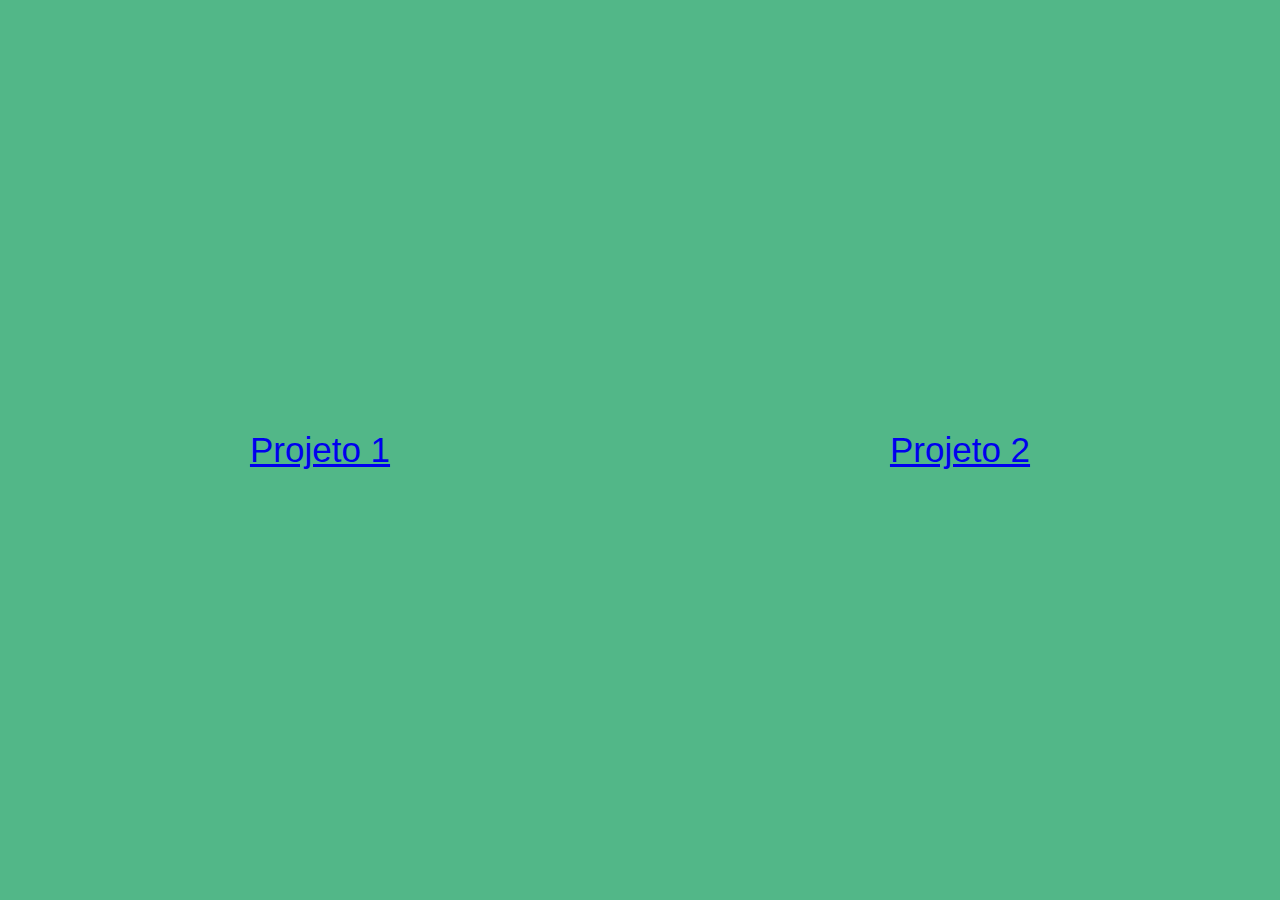
<file: index.html>
<!DOCTYPE html>
<html lang="en">
<head>
    <meta charset="UTF-8">
    <meta http-equiv="X-UA-Compatible" content="IE=edge">
    <meta name="viewport" content="width=device-width, initial-scale=1.0">
    <title>Media Query Pratice</title>
    <link rel="stylesheet" href="style.css">
</head>
<body>
    <!-- <div class="container">
        <div class="text">Hello Screen</div>
    </div>
    <div id="size"></div> -->
    
    <div class="box">
        <div class='projeto-1'>
            <p> <a href="Project 2/">Projeto 1</a> </p>
        </div>
    
        <div class="projeto-2">
            <p> <a href="Project 3/"> Projeto 2</a> </p>
        </div>
    </div>
    
</body>
<script src="main.js"></script>
</html>
</file>
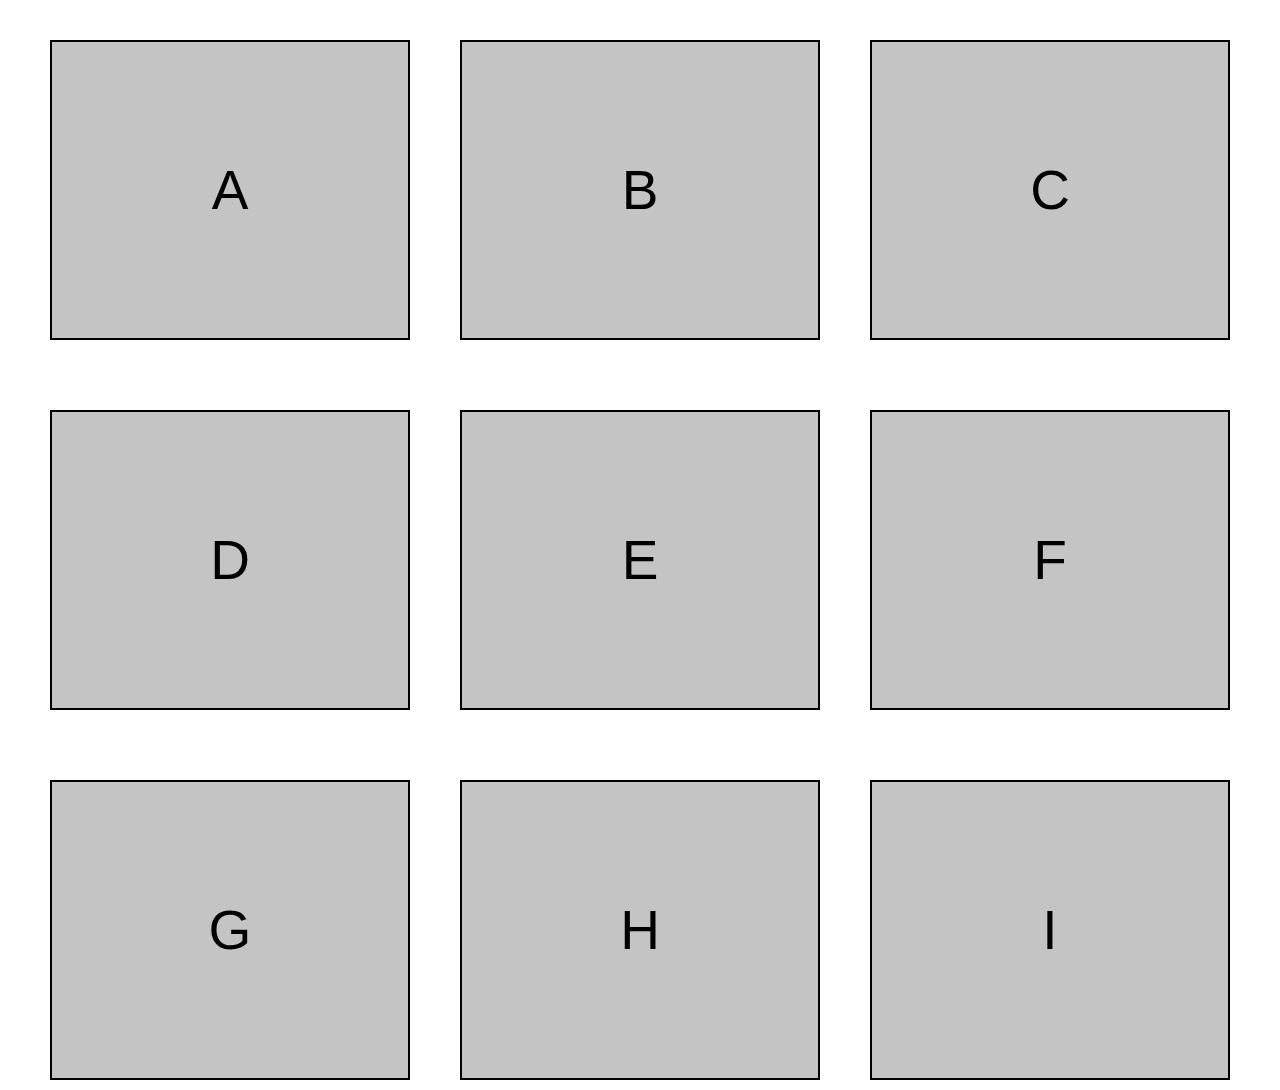
<file: Project 3/index.html>
<!DOCTYPE html>
<html lang="en">
<head>
    <meta charset="UTF-8">
    <meta http-equiv="X-UA-Compatible" content="IE=edge">
    <meta name="viewport" content="width=device-width, initial-scale=1.0">
    <link rel="stylesheet" href="style.css">
    <title>Project 3</title>
</head>
<body>
    <div class="container">
        <div class="row-1">
            <div class="box-1">A</div>
            <div class="box-2">B</div>
            <div class="box-3">C</div>
        </div>
        <div class="row-2">
            <div class="box-4">D</div>
            <div class="box-5">E</div>
            <div class="box-6">F</div>
        </div>        
        <div class="row-3">
            <div class="box-7">G</div>
            <div class="box-8">H</div>
            <div class="box-9">I</div>
        </div>
    </div>
    
</body>
</html>
</file>
<file: style.css>
* {
  padding: 0px;
  margin: 0px;
  -webkit-box-sizing: border-box;
          box-sizing: border-box;
}

* body {
  font-family: sans-serif;
  font-size: 35px;
}

.container {
  height: 100vh;
  display: -ms-grid;
  display: grid;
  -ms-grid-rows: auto;
      grid-template-rows: auto;
  -webkit-box-pack: center;
      -ms-flex-pack: center;
          justify-content: center;
  -webkit-box-align: center;
      -ms-flex-align: center;
          align-items: center;
  background-color: #fff;
}

.box {
  height: 100vh;
  display: -ms-grid;
  display: grid;
  -ms-grid-rows: 100vh;
  -ms-grid-columns: 50vw 50vw;
      grid-template: 100vh/ 50vw 50vw;
  -webkit-box-pack: center;
      -ms-flex-pack: center;
          justify-content: center;
  justify-items: center;
  -webkit-box-align: center;
      -ms-flex-align: center;
          align-items: center;
  background-color: #52b788;
}

#size {
  position: absolute;
  top: 60%;
  left: 50%;
  -webkit-transform: translateX(-50%);
          transform: translateX(-50%);
  color: red;
}

@media screen and (max-width: 1200px) {
  .container {
    background-color: #cdb4db;
  }
}

@media screen and (max-width: 992px) {
  .container {
    background-color: #fff1e6;
  }
}

@media screen and (max-width: 768px) {
  .container {
    background-color: #52b788;
  }
}

@media screen and (max-width: 576px) {
  .container {
    background-color: #bee1e6;
  }
}
/*# sourceMappingURL=style.css.map */
</file>
<file: Project 3/style.css>
* {
  margin: 10px;
  padding: 0;
  -webkit-box-sizing: border-box;
          box-sizing: border-box;
}

* body {
  font-family: sans-serif;
  font-size: 55px;
}

.container {
  display: -webkit-box;
  display: -ms-flexbox;
  display: flex;
  height: 100vh;
  /* width: 100vw; */
  -webkit-box-orient: vertical;
  -webkit-box-direction: normal;
      -ms-flex-direction: column;
          flex-direction: column;
  gap: 30px;
  /* justify-content: center; */
}

[class^='row-'] {
  display: -webkit-box;
  display: -ms-flexbox;
  display: flex;
  gap: 30px;
}

[class^='box-'] {
  background-color: #c4c4c4;
  width: 33.33333%;
  height: 33.33333vh;
  border: 2px solid black;
  display: -ms-grid;
  display: grid;
  place-items: center;
}

@media screen and (max-width: 650px) {
  [class^='row-'] {
    display: -webkit-box;
    display: -ms-flexbox;
    display: flex;
    -webkit-box-orient: vertical;
    -webkit-box-direction: normal;
        -ms-flex-direction: column;
            flex-direction: column;
    -webkit-box-align: center;
        -ms-flex-align: center;
            align-items: center;
  }
  [class^='box-'] {
    width: 100%;
    border-radius: 10px;
  }
}
/*# sourceMappingURL=style.css.map */
</file>
